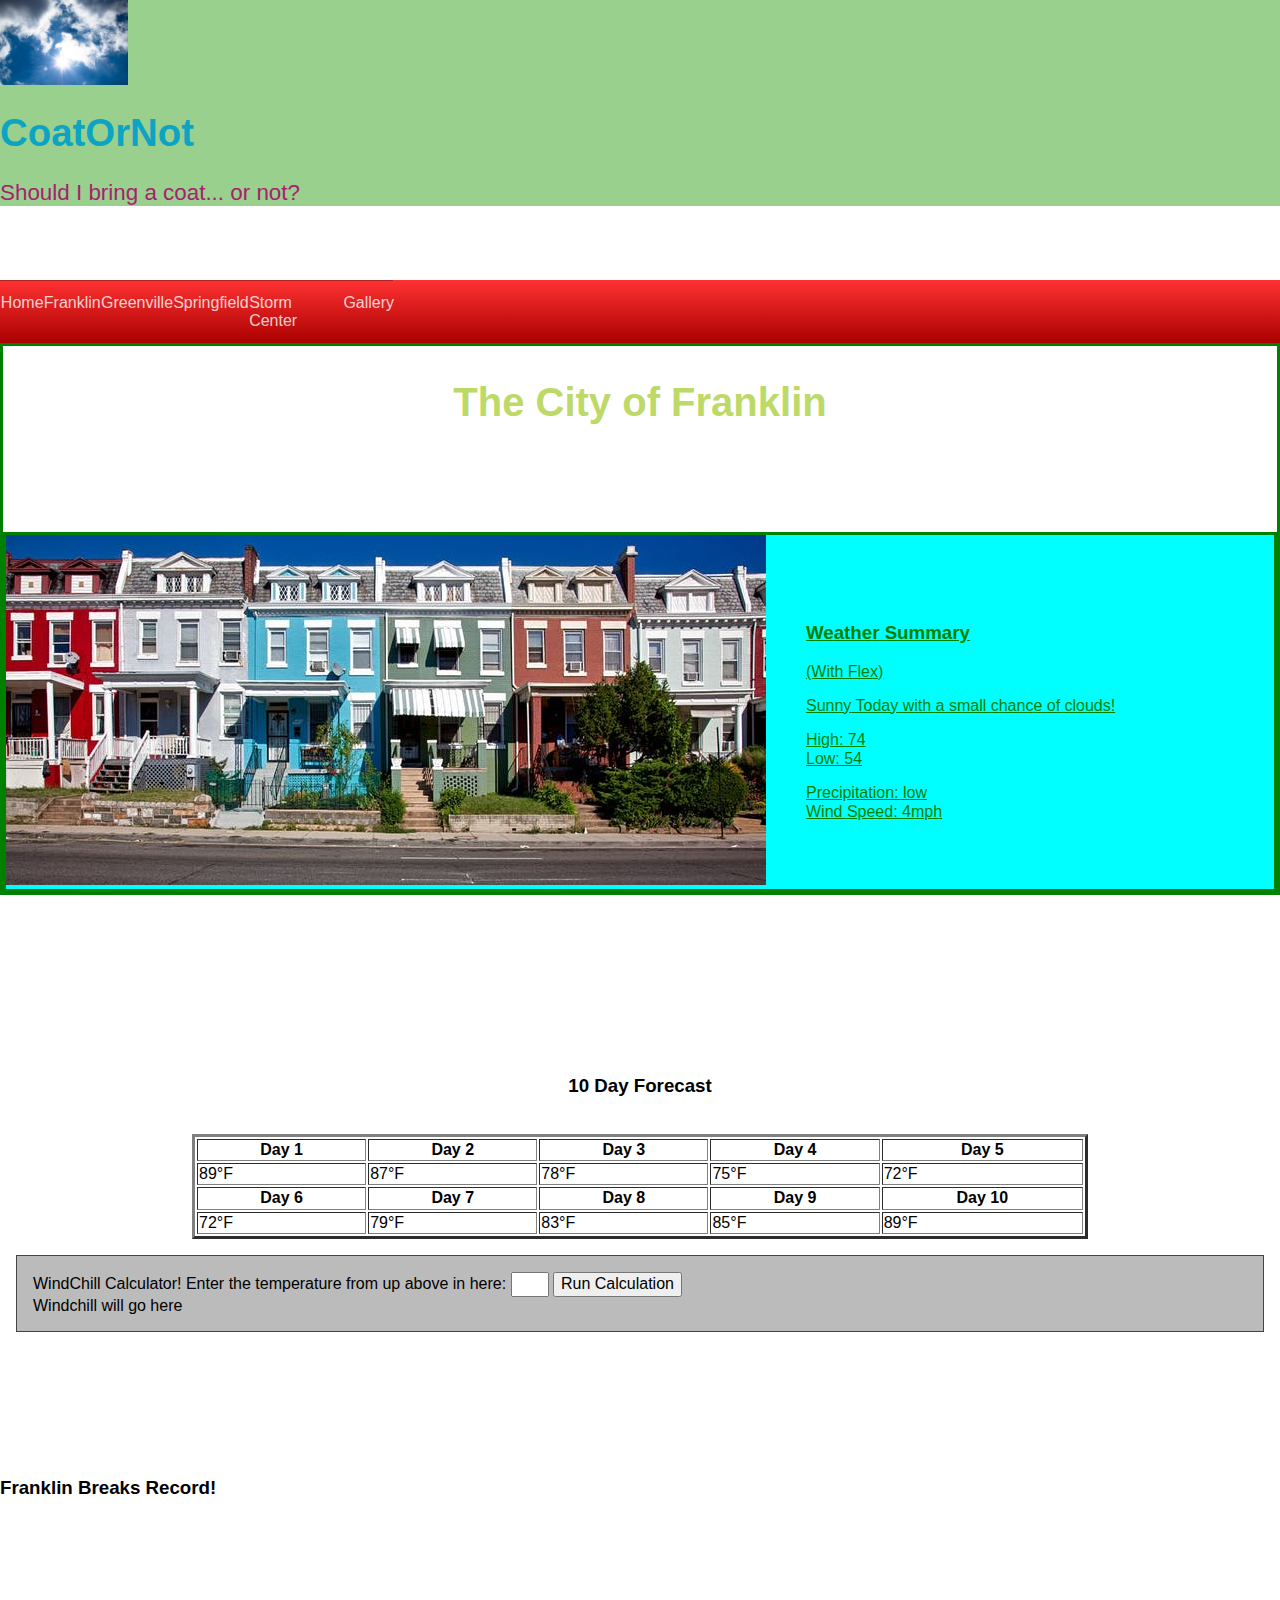
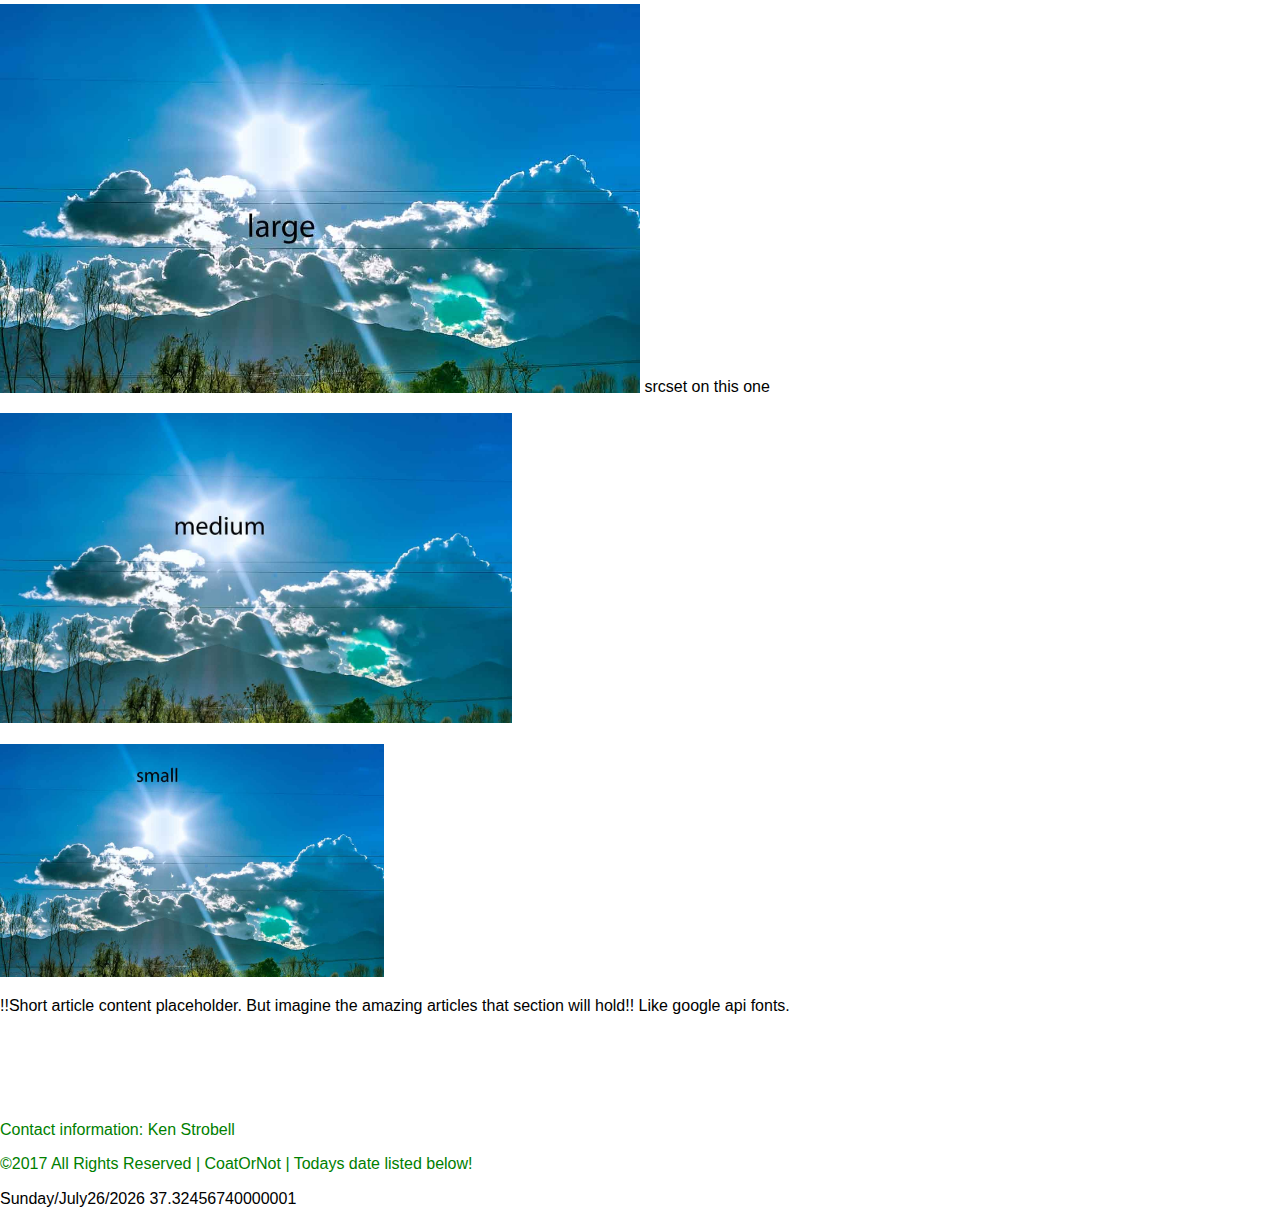
<file: index.html>
<!doctype html>
<html lang="en-us">
<head>
  <meta charset="utf-8">
  <meta name="viewport" content="width=device-width, initial-scale=1">
  <title>CoatOrNot</title>
  <meta name="author" content="Ken Strobell">
  <meta name="description" content="Franklin weather page">
 	
	
	
  <!-- external style references in the proper cascading order -->    
  <link href="https://fonts.googleapis.com/css?family=Tangerine" rel="stylesheet">  <!-- Google API font reference -->
  <link href="normalize.css" rel="stylesheet"> <!-- normalize useragent/browser defaults -->
  <link href="main.css" rel="stylesheet">   <!-- default styles - small/phone views -->
  <link href="medium-5.css" rel="stylesheet">  <!-- medium/tablet views -->
  <link href="large-5.css" rel="stylesheet">   <!-- large/wide/desktop views -->
  <link href="small.css" rel="stylesheet">   <!-- small views --> 	
</head>
<body>

  
    
    
  <header>
    	  
    <img src="sunnyday1.jpeg" alt="CoatOrNot site logo" width="10%" height="50em" >
    <h1>CoatOrNot</h1>
    <div class="subheading">Should I bring a coat... or not?</div>
	
  </header>

  <!-- site navigation use placeholder references -->
	
</br>
</br>
</br>
</br>

  <nav class="clearfix">
    <button onclick="toggleMenu()">&#9776;</button>
	 <ul id="primaryNav" class="hide"> 
	  <li><a class="active" href="https://str17024.github.io/lesson7/">Home</a></li>
	  <li><a href="#franklin">Franklin</a></li>
	  <li><a href="#Greenville">Greenville</a></li>
	  <li><a href="#Springfield">Springfield</a></li>
	  <li><a href="#Storm Center">Storm Center</a></li>
	  <li><a href="https://str17024.github.io/gallery/">Gallery</a></li>
         </ul>
</nav>		
    
<!--<div class="topnav">
  <a class="active" href="#home">Home</a>
  <a href="#franklin">Franklin</a>
  <a href="#Greenville">Greenville</a>
  <a href="#Springfield">Springfield</a>
  <a href="#Storm Center">Storm Center</a>
  <a href="#Gallery">Gallery</a>
</div> -->
    
 <div id="main">		
  
    
  <main>
	  <p>
    <h2 text-align="center">The City of Franklin</h2>
	  
	  
</br>
</br>
</br>
</br>
<section class="weathersummary">
    <div class="franklinimage">
      <img src="houses.jpeg" alt="franklinimage" width="100%">
    </div>
      <aside class="sidebar1">
      <h3 >Weather Summary</h3>   
      <p >(With Flex)</p>
      <div class="highlow">
        <p class="box1">Sunny Today with a small chance of clouds!</p>
        <div class="box2">High: 74</div>  
        <div class="box3">Low: 54</div>  
          <p></p>
        <div>Precipitation: low</div>  
        <div>Wind Speed: 4mph</div>  
      </div> 
    </aside>
        
      </div>           
    </section>
</p>
	  </br>
</br>
</br>
</br>
</br>
</br>



<p>
	</br>
    <section class="forecast">
      <h3 align="center">10 Day Forecast</h3>
      <table align="center" bgcolor="#ffffff" font-size="24em" text-align="center" border="3" width="70%">
	    <thead>
          <tr>
            <th>Day 1</th>
            <th>Day 2</th>
            <th>Day 3</th>
            <th>Day 4</th>
	    <th>Day 5</th> 
		  </tr>
		</thead>
	      <tbody text-align="center">  
          <tr>
            <td>89&deg;F</td>
            <td>87&deg;F</td>
            <td>78&deg;F</td>
            <td>75&deg;F</td>
            <td>72&deg;F</td>
	      
		  </tr>
		</tbody>
	      </br>
	      <thead>
          <tr>
            <th>Day 6</th>
            <th>Day 7</th>
            <th>Day 8</th>
            <th>Day 9</th>
            <th>Day 10</th>
          </tr>
		</thead>
	      <tbody>  
          <tr>
	      <td>72&deg;F</td>
            <td>79&deg;F</td>
            <td>83&deg;F</td>
            <td>85&deg;F</td>
            <td>89&deg;F</td>
          </tr>
		</tbody>
      
      </table>
    </section>

</p>
<p>
<section class="windchillform">
	<div class="form">
	WindChill Calculator! Enter the temperature from up above in here: <input type="text" id="aNum" maxlength="3" size="1">
	<input type="submit" onclick="computeNum()" value="Run Calculation">
	<div id="output">Windchill will go here</div>
	</div>
</section>

	</p>
      </br>
</br>
</br>
</br>
</br>
</br>

<div>


</div>

<p>
    
	    <p>
      <h3>Franklin Breaks Record!</h3>
	    </p>
	    </br>
       </br>
      <p class="town-article">
	      </br>
		
        <!--<img src="sunnydaylong.jpeg" alt="long sunny day pic" width="10%" height="100em"> -->
		
        <p>
        <img src="franklinoriginallarge.jpg" srcset="franklinoriginalmedium.jpg 2x,
franklinoriginalsmall.jpg 3x" alt="large franklin pic" width="50%" height="80%"> srcset on this one <!--franklin image 1 large-->
		</p>
        <p>
        <img src="franklinoriginalmedium.jpg" alt="medium franklin pic" width="40%" height="60%"> <!--franklin image 1 medium-->
		</p>
        <p>
        <img src="franklinoriginalsmall.jpg" alt="small franklin pic" width="30%" height="40%"> <!--franklin image 1 small-->
		</p>



        <p>
        <div class="town-articletext">    
        !!Short article content placeholder. But imagine the amazing articles that section will hold!! Like google api fonts.
        </div>    
        </p>
				  
</p>
  </main>
    
</br>
</br>
</br>
</br>
<p>
  <footer>
    <aside>
      Contact information: Ken Strobell
    </aside>
    <p class="footer-bar" background-color="gray">&copy;2017 All Rights Reserved | CoatOrNot | <span id="currentdate.js">Todays date listed below!</span></p>
  </footer>
</p>
  <script src="hamburger.js"></script>
  <script src="currentdate.js"></script>
  <script src="windchill.js"></script>
  <script src="windchill2.js"></script>

</body>
</html>
</file>
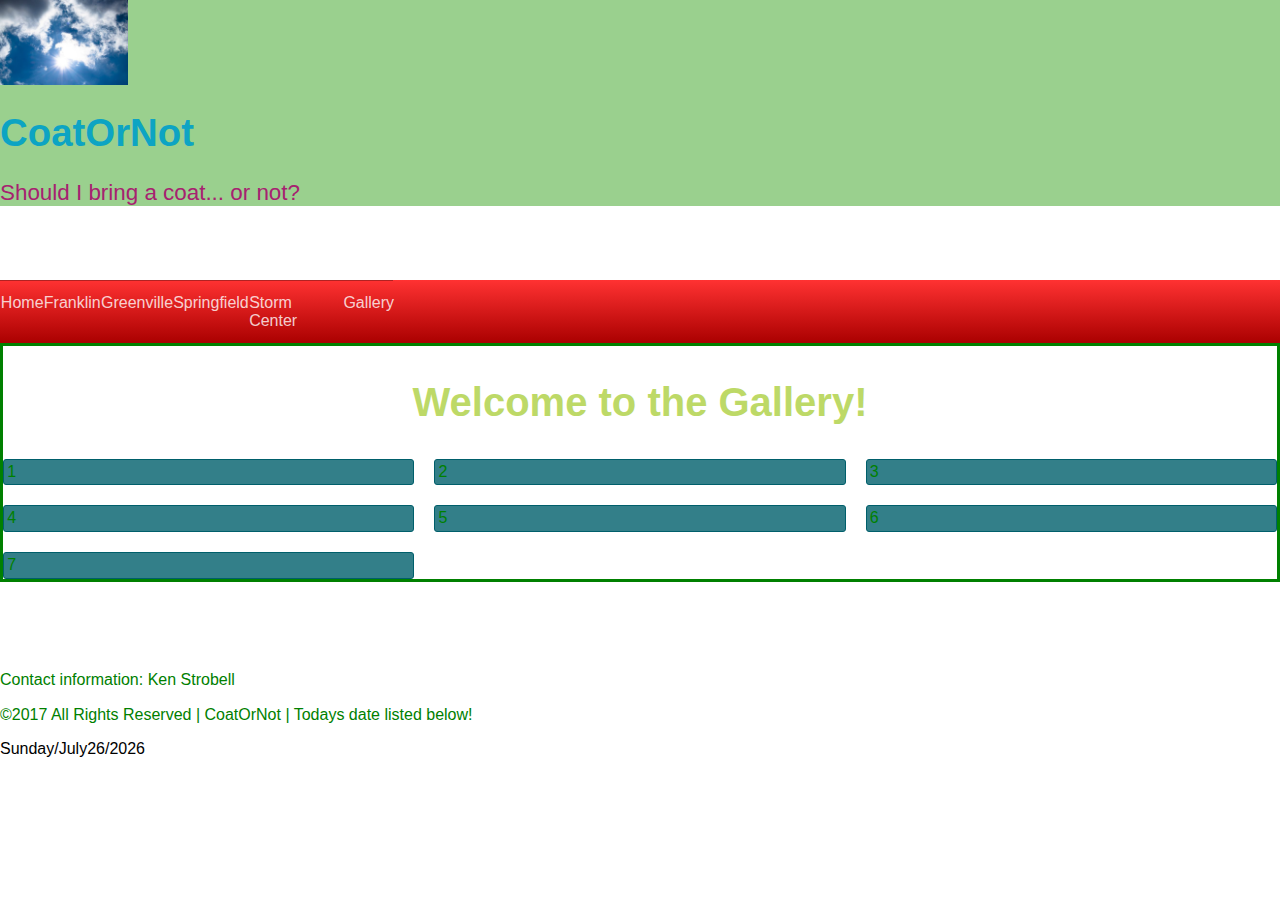
<file: gallery-7.html>
<!doctype html>
<html lang="en-us">
<head>
  <meta charset="utf-8">
  <meta name="viewport" content="width=device-width, initial-scale=1">
  <title>CoatOrNotGallery</title>
  <meta name="author" content="Ken Strobell">
  <meta name="description" content="Franklin weather page">
 	
	
	
  <!-- external style references in the proper cascading order -->    
  <link href="https://fonts.googleapis.com/css?family=Tangerine" rel="stylesheet">  <!-- Google API font reference -->
  <link href="normalize.css" rel="stylesheet"> <!-- normalize useragent/browser defaults -->
  <link href="main.css" rel="stylesheet">   <!-- default styles - small/phone views -->
  <link href="maingallery.css" rel="stylesheet">   <!-- default styles - small/phone views -->
  <link href="medium-5.css" rel="stylesheet">  <!-- medium/tablet views -->
  <link href="large-5.css" rel="stylesheet">   <!-- large/wide/desktop views -->
  <link href="small.css" rel="stylesheet">   <!-- small views --> 	
</head>
<body>

  
    
    
  <header>
    	  
    <img src="sunnyday1.jpeg" alt="CoatOrNot site logo" width="10%" height="50em" >
    <h1>CoatOrNot</h1>
    <div class="subheading">Should I bring a coat... or not?</div>
	
  </header>

  <!-- site navigation use placeholder references -->
	
</br>
</br>
</br>
</br>

  <nav class="clearfix">
    <button onclick="toggleMenu()">&#9776;</button>
	 <ul id="primaryNav" class="hide"> 
	  <li><a class="active" href="#home">Home</a></li>
	  <li><a href="#franklin">Franklin</a></li>
	  <li><a href="#Greenville">Greenville</a></li>
	  <li><a href="#Springfield">Springfield</a></li>
	  <li><a href="#Storm Center">Storm Center</a></li>
	  <li><a href="#Gallery">Gallery</a></li>
         </ul>
</nav>		
    

 <div id="main">		
  
    
  <main>
	  <p>
    <h2 text-align="center">Welcome to the Gallery!</h2>
	  
	  <div class="grid">
          <div>1</div>
          <div>2</div>
          <div>3</div>
          <div>4</div>
          <div>5</div>
          <div>6</div>
          <div>7</div>
          
      
      
      </div>


  </main>
    
</br>
</br>
</br>
</br>
<p>
  <footer>
    <aside>
      Contact information: Ken Strobell
    </aside>
    <p class="footer-bar" background-color="gray">&copy;2017 All Rights Reserved | CoatOrNot | <span id="currentdate.js">Todays date listed below!</span></p>
  </footer>
</p>
  <script src="hamburger.js"></script>
  <script src="currentdate.js"></script>

</body>
</html>
</file>
<file: main.css>
/* This main css file contains the default rules and is geared toward the small/phone view */

* { box-sizing: border-box;}  /* This wildcard applies to all elements ensuring a box layout model */

body {
  font-size: 16px;
  margin:0;
  padding:0;
  font-family: arial, helvetica, sans-serif

  /* Declare the base font-family - from google font api or other */
}

header, main, footer {     
   color: green;
   margin-left: auto;
   margin-right: auto;
  /* the comma means apply the following CSS declarations to all of the listed elements */
  /* Declare the maximum width and other main element rules to limit the stretch on wide views */
}

header {
    border: 6px;
    border-color: black;
    background-color: #9ad08e; 
  

}
h1 {
    display: flex;
    font-size:  2.4rem;
    color:  #0da4c3 ;
    text-align: center;
    
    
}
header img {
    display: flex;
    width: 10%;
    height: auto;
    
}
h2 {
    font-size:  1.4rem ;
    text-align: center;
    
}
header .subheading {
    display: flex;
    font-size: 1.4rem;
    color: #a72170;
    
}

.weathersummary{
    display: flex;
    border:3px solid;
    text-decoration-line: underline;
    background-color: aqua;
    flex-direction: row;
    flex-wrap: wrap;
    

}

.highlow{
    align-self: center;
    flex-direction: column;
    
}

.sidebar1{
    padding-left:40px;
    align-content: center;
    align-self: center;
    
}
    
    


.franklinimage {
    width:auto;
    flex-shrink: 1
    align-self: flex-start;
    
    }

.windchill {
  display: flex;
  align-self: center;
  
  
}

main {
   border-size: 2px;
   border-style: solid;
    
}
main h2 {
    display: flex;
    font-size: 2.5rem;
    color: #bdd967;
    justify-content: center;
    
    
}

    
.windchillform {margin: 1rem;}
.form {background-color:#bbb; padding: 1rem; border:1px solid #444;
.output {background-color:#eee; padding: 1rem; border:1px solid #444;
#aNum {border:1px solid #bbeedd; background-color:#aaffcc; text-align:center;}    





article p.town-article img {  /* This structure refers to img elements that are the posterity of paragraph elements within artcle elements */
  width: 100%; /* fill the page in the small/phone view */
  margin: 2em;
  font-family: 'Tangerine', serif;
  font-size: 24em;
}

article p.town-artile {
font-family: 'Tangerine', serif;
  font-size: 24em;
}

footer {}
footer aside {}
footer>p {} /* This structure refers to p elements that are direct children of the footer element */

/* Other Class Selectors */
</file>
<file: medium-5.css>
/* 35em is also 560px when basefont is 16px */
@media only screen and (min-width: 35rem) {
 /*end medium */

nav {
 
  /* Permalink - use to edit and share this gradient: http://colorzilla.com/gradient-editor/#ff3232+0,aa0000+100 */
background: #ff3232; /* Old browsers */
background: -moz-linear-gradient(top, #ff3232 0%, #aa0000 100%); /* FF3.6-15 */
background: -webkit-linear-gradient(top, #ff3232 0%,#aa0000 100%); /* Chrome10-25,Safari5.1-6 */
background: linear-gradient(to bottom, #ff3232 0%,#aa0000 100%); /* W3C, IE10+, FF16+, Chrome26+, Opera12+, Safari7+ */
filter: progid:DXImageTransform.Microsoft.gradient( startColorstr='#ff3232', endColorstr='#aa0000',GradientType=0 ); /* IE6-9 */}

nav button {display: none;}  /* hamburger button does not need to be shown */

nav ul {margin-left: 2%;}

nav ul.hide {display: block;}

nav ul li {float: left;}

nav ul li a {
  border: none;
  border-right: 1px solid rgba(0,0,0,0.3);
  padding: .8rem 1rem;
    }
  
  section.forecast { display: block; }  /* show the 10-day forecast with the medium view and up */
  
  article p.town-article img { width: 62.666%; float:right; }  /* responsive images */

}
</file>
<file: large-5.css>
/* 64em is also 1028px when basefont is 16px */
@media only screen and (min-width: 64rem) {

  
  nav {
 
  /* Permalink - use to edit and share this gradient: http://colorzilla.com/gradient-editor/#ff3232+0,aa0000+100 */
background: #ff3232; /* Old browsers */
background: -moz-linear-gradient(top, #ff3232 0%, #aa0000 100%); /* FF3.6-15 */
background: -webkit-linear-gradient(top, #ff3232 0%,#aa0000 100%); /* Chrome10-25,Safari5.1-6 */
background: linear-gradient(to bottom, #ff3232 0%,#aa0000 100%); /* W3C, IE10+, FF16+, Chrome26+, Opera12+, Safari7+ */
filter: progid:DXImageTransform.Microsoft.gradient( startColorstr='#ff3232', endColorstr='#aa0000',GradientType=0 ); /* IE6-9 */
  
}

  nav button { display:none; }  /* hamburger button does not need to be shown */

nav ul {
 margin-left: 2%; 
  
}

nav ul.hide {display: block;}

nav ul li { 
  float: left;
  
}

nav ul li a {
  border: none;
  border-right: 1px solid rgba (0,0,0,0.3);
  padding: .6rem 1rem;
}
  
  
 article p.town-article img { width: 29.333%; }  
  
} /*end large */
</file>
<file: small.css>
/* Prevent adjustments of font size after orientation changes in IE on Windows Phone and in iOS.  */
html {-webkit-text-size-adjust: 100%; -ms-text-size-adjust: 100%;}

/*----------- apply a natural box layout model to all elements --------------*/
* { -moz-box-sizing: border-box; -webkit-box-sizing: border-box; box-sizing: border-box; }

nav button {
    margin: .2rem 2%;
    background-color: transparent;
    border: none;
    font-size: 1.6rem;
    color: #fff;}

nav {
    background-color: #aa0000;
    font-family: Verdana, sans-serif;}

nav ul {
    list-style-type: none;
    margin: 0;
    padding: 0;}


nav ul li a {
    display: block;
    padding: .8rem 2%;
    text-decoration: none;
    color: rgba(255,255,255,0.8);
    border-top: 1px solid rgba(0,0,0,0.3);}

nav ul li.active a{background-color: rgba(0,0,0,0.2); color: #fff;}

nav ul li a:hover {background-color: rgba(0,0,0,0.4);}

nav ul.hide {diplay:none;}


.weathersummary{
    flex-shrink: 1;
    flex-basis: auto;
    display: flex;
    border:3px solid;
    text-decoration-line: underline;
    background-color: aqua;
    flex-direction: row;
    

}

.highlow{
    align-self: center;
    flex-direction: column;
    
}

.sidebar1{
    padding-left:40px;
    align-content: center;
    align-self: center;
    
}
    
    
}

.franklinimage {
    width= 20%;
    align-self: flex-start;
}


/*----- Clearfix: Force an Element not to collapse -----*/
.clearfix:after {
  content: "";
  display: table;
  clear: both; 
    
   section.forecast { display: none; } /* show the 10-day forecast with the medium view and up */ 
    
    
}
</file>
<file: maingallery.css>
{box-sizing: border-box;}

.grid {
    display: grid;
    grid-template-columns: 1fr 1fr 1fr;
    grid-template-rows: 1fr 1fr 1fr;
    grid-gap: 20px;
    
}

.grid div {
    border: 1px solid rgb(0,95,107);
    border-radius: 3px;
    background-color: rgba(0,95,107,0.8);
    padding: 0.2em;


}
</file>
